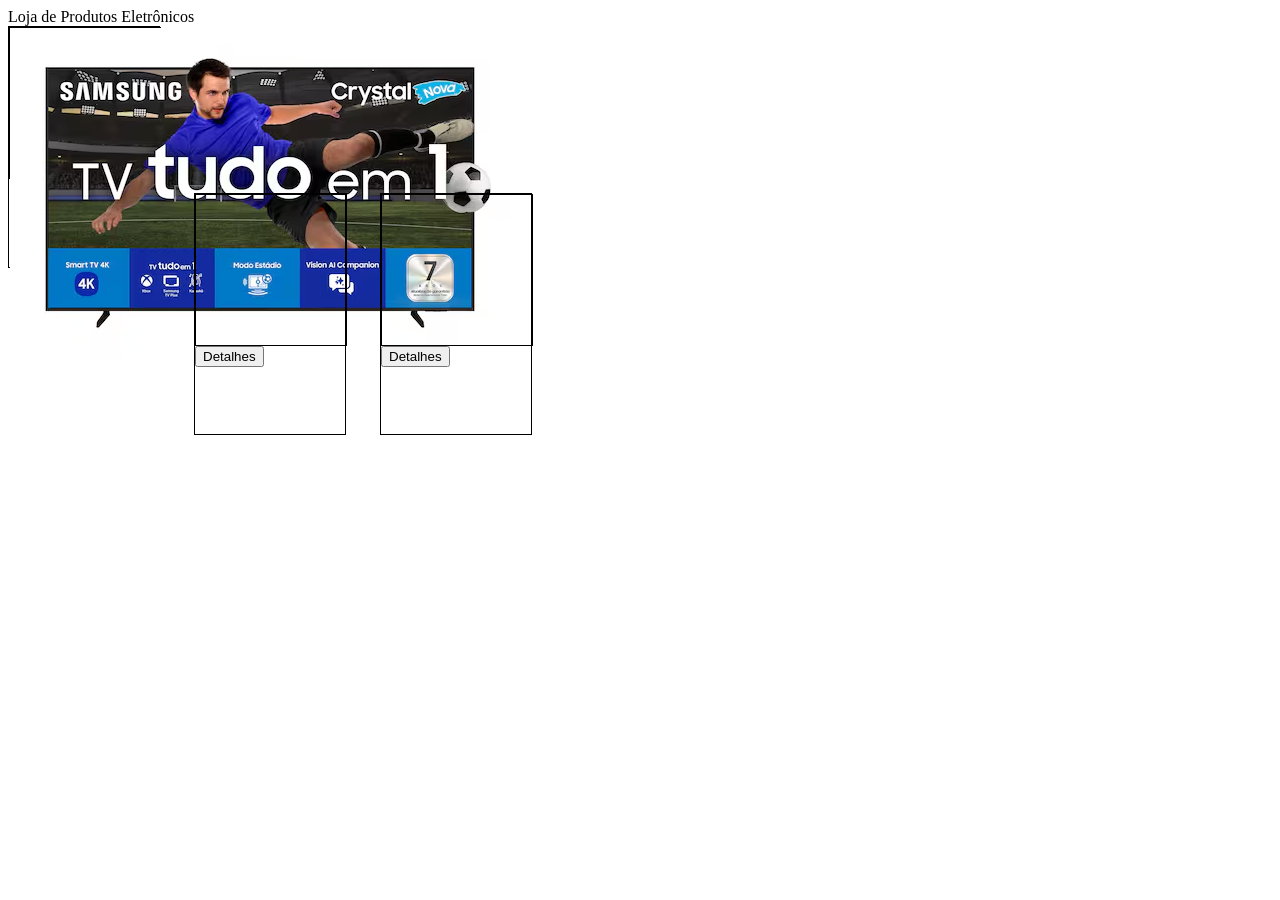
<file: index.html>
<!DOCTYPE html>
<html lang="pt-br">

<head>
    <meta charset="UTF-8">
    <meta name="viewport" content="width=device-width, initial-scale=1.0">
    <title>Document</title>

    <link rel="stylesheet" href="styles.css">

</head>

<body>
    Loja de Produtos Eletrônicos

    <div class="container-flex">
        <div class="caixa-produto">
            <div class="cx-imagem" id="imagem1">
               <button onclick="detalhesProduto('p1')">Detalhes</button>
            </div>
        </div>
        <div class="caixa-produto">
            <div class="cx-imagem" id="imagem2"></div>
            <button onclick="detalhesProduto('p2')">Detalhes</button>
        </div>
        <div class="caixa-produto">
            <div class="cx-imagem" id="imagem3"></div>
            <button onclick="detalhesProduto('p3')">Detalhes</button>
        </div>
    </div>

    <script src="script.js"></script>

</body>

</html>
</file>
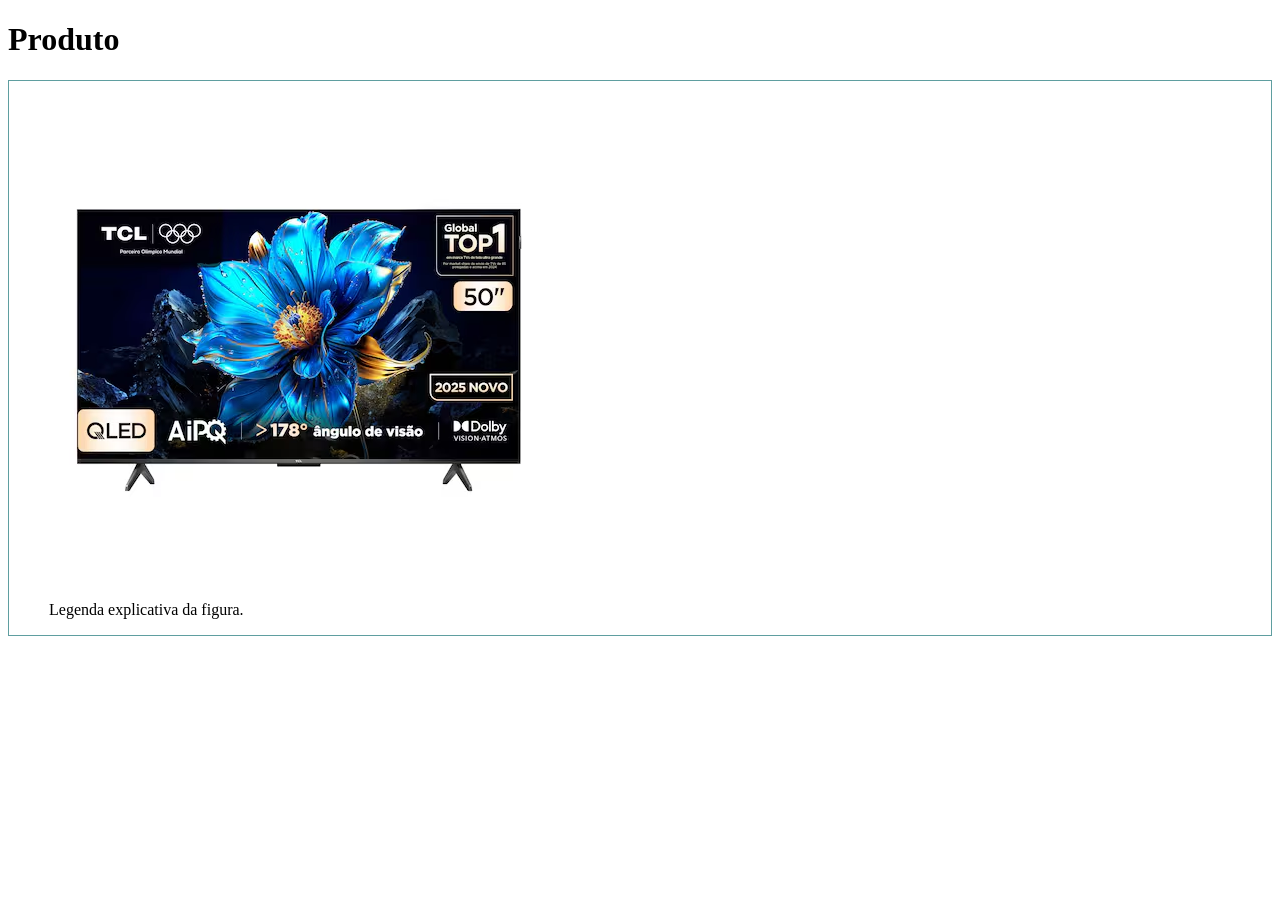
<file: produto.html>
<!DOCTYPE html>
<html lang="pt-br">

<head>
    <meta charset="UTF-8">
    <meta name="viewport" content="width=device-width, initial-scale=1.0">
    <title>Produto</title>

    <link rel="stylesheet" href="styles.css">

    <script src="script.js"></script>

</head>

<body>

    <h1>Produto</h1>
    <div class="produto_imagem">
        <figure>
            <img src="imagens/produto2.avif" alt="Descrição da imagem" />
            <figcaption>Legenda explicativa da figura.</figcaption>
        </figure>
    </div>

</body>

</html>
</file>
<file: styles.css>
.container-flex {
  
}

.caixa-produto{
  width: 150px;
  height: 240px;
  border: black 1px solid;
  display: inline-block;
  margin-right: 30px;
  margin-bottom: 50px;
}

.cx-imagem {
    border: black 1px solid;
    width: 150px;
    height: 150px;
}

.produto_imagem {
  border: 1px solid cadetblue;
}
</file>
